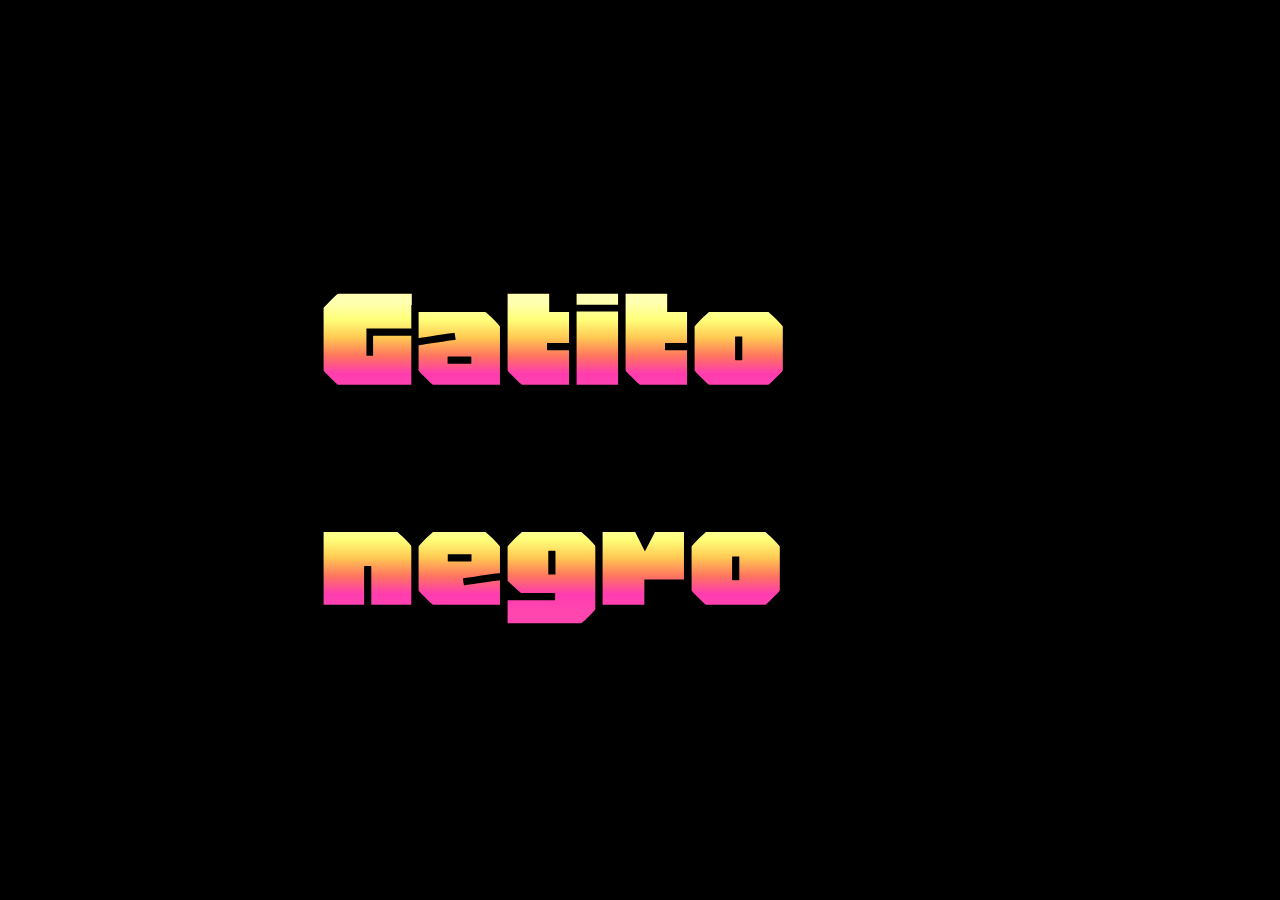
<file: index.html>
<!DOCTYPE html>
<html lang="es">
  <!-- ↓ TODA ESTA ES INFORMACIÓN DEL <head> QUE NO VEMOS EN LA PÁGINA ↓ -->
  <head>
    <!-- ↓ Lugar para el favicon ↓ -->
    <link rel="icon" href="elementos/Gatitonegro.webp" />
    <!-- ↓ Lugar para el nombre de la página ↓ -->
    <title>Gatito negro </title>
    <!-- ↓ Lugar para enlazar nuestra página de estilos ↓ -->
    <link rel="stylesheet" href="style.css" />
  </head>

  <!-- ↓ El <body> ES LO QUE VEMOS EN LA PÁGINA ↓ -->
  <body>
    <h1><a href="https://www.youtube.com/watch?v=rCbDHqCTDgk" target="_blank">Gatito negro</a></h1>
  </body>
</html>
</file>
<file: style.css>
/* ↓ EN LAS PRIMERA LÍNEA PODEMOS ENLAZAR LAS FUENTES QUE USAREMOS ↓ */
@import url('https://fonts.googleapis.com/css2?family=Nunito+Sans:ital,opsz,wght@0,6..12,200..1000;1,6..12,200..1000&display=swap');
@import url('https://fonts.googleapis.com/css2?family=Honk&display=swap');

/* ↓ A PARTIR DE ESE PUNTO PODEMOS LLAMAR TODAS LAS PROPIEDADES DE NUESTRAS CLASES Y ID´S ↓ */
body {
  background-color: #000000;
  margin: 0;
  padding: 0;
}

h1 {
  /* font-family: 'Nunito Sans';*/
  font-family: 'Honk', system-ui;
  font-weight: 900;
  margin: 0;
  position: absolute;
  font-size: 20vh;
  top: 50%;
  left: 50%;
  transform: translateX(-50%) translateY(-50%);
}

a {
  color: rgb(255, 255, 255);
  text-decoration: none;
}

a:hover {
  background-color: #ff0000;
}
</file>
